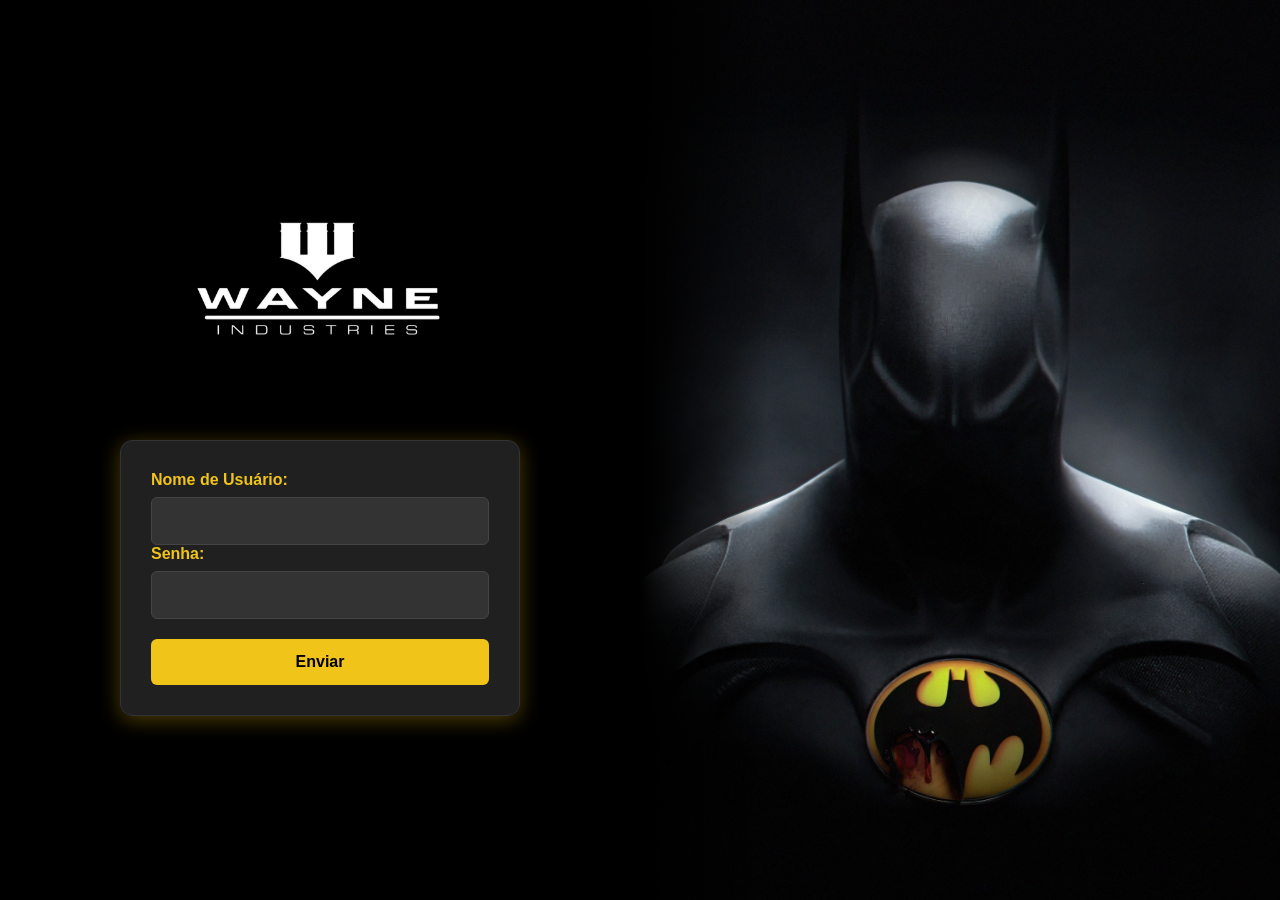
<file: Index.html>
<!DOCTYPE html>
<html lang="en">

<head>
    <meta charset="UTF-8">
    <meta name="viewport" content="width=device-width, initial-scale=1.0">
    <title>Document</title>

    <style>
        * {
            margin: 0;
            padding: 0;
            box-sizing: border-box;
            font-family: 'Arial', sans-serif;
        }

        body {
            background-color: #000;
            color: white;
            height: 100vh;
            margin: 0;
            display: flex;
            overflow: hidden;
            position: relative;
        }

        .left-container {
            width: 50%;
            height: 100%;
            display: flex;
            flex-direction: column;
            justify-content: center;
            align-items: center;
            padding: 20px;
            position: relative;
            z-index: 2;
        }

        .logo {
            width: 100%;
            max-width: 400px;
            margin-bottom: 40px;
            text-align: center;
        }

        .login-form {
            background: rgba(36, 36, 36, 0.9);
            padding: 30px;
            border-radius: 12px;
            box-shadow: 0 4px 20px rgba(255, 200, 0, 0.3);
            width: 100%;
            max-width: 400px;
            border: 1px solid #333;
        }

        label {
            display: block;
            margin-bottom: 8px;
            font-weight: bold;
            color: #f0c419;
        }

        input {
            width: 100%;
            padding: 14px;
            border: 1px solid #444;
            border-radius: 6px;
            font-size: 16px;
            background-color: #333;
            color: #fff;
            transition: all 0.3s;
        }

        input:focus {
            outline: none;
            border-color: #f0c419;
            box-shadow: 0 0 0 2px rgba(240, 196, 25, 0.3);
        }

        button {
            margin-top: 20px;
            width: 100%;
            padding: 14px;
            background-color: #f0c419;
            color: #000;
            border: none;
            border-radius: 6px;
            font-size: 16px;
            font-weight: bold;
            cursor: pointer;
            transition: background-color 0.3s;
        }

        button:hover {
            background-color: #000000;
            color: #f0c419;
        }

        .right-container {
            width: 50%;
            height: 100vh;
            position: relative;
            overflow: hidden;
        }

        .batman-image {
            width: 100%;
            height: 135%;
            object-fit: cover;
            object-position: center;
            -webkit-mask-image:
                linear-gradient(to right, transparent 0%, black 20%, black 100%);
            -webkit-mask-repeat: no-repeat;

            mask-image:
                linear-gradient(to right, transparent 0%, black 20%, black 100%);
            mask-repeat: no-repeat;
        }
    </style>
</head>

<body>
    <div class="left-container">
        <div class="logo">
            <img id="logo" src="wayne logo-Photoroom.png" alt="logo wayne industries" width="300px">

        </div>

        <div class="login-form">
            <div class="form-group">
                <form>
                    <label for="campo-nome">Nome de Usuário:</label>
                    <input type="text" name="nome" id="campo-nome" minlength="3" maxlength="30" required>

                    <label for="campo-senha">Senha:</label>
                    <input type="password" name="senha" id="campo-senha" minlength="5" maxlength="30" required>

                    <button type="submit">Enviar</button>
                </form>
            </div>

        </div>
    </div>

    <div class="right-container">
        <img class="batman-image" src="bannerBatman.jpg" alt="Batman" class="logo-direita">
    </div>

    <script src="classesIndex.js" defer></script>
</body>

</html>
</file>
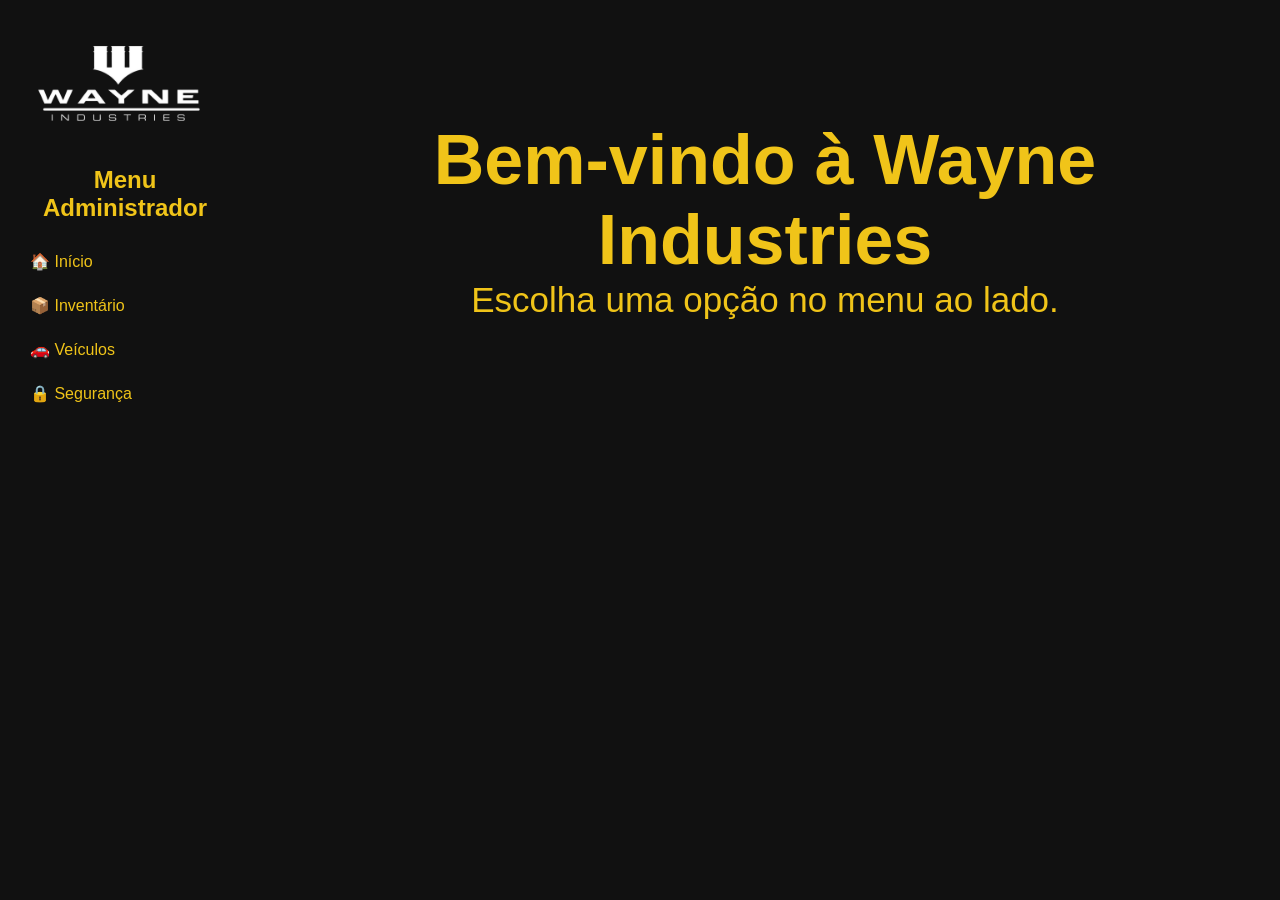
<file: paginaAdministrador.html>
<!DOCTYPE html>
<html lang="pt-BR">

<head>
    <meta charset="UTF-8">
    <meta name="viewport" content="width=device-width, initial-scale=1.0">
    <title>Wayne Industries</title>
    <style>
        .card {
            background: #111;
            padding: 15px;
            margin: 10px 0;
            border-radius: 10px;
            display: flex;
            justify-content: space-between;
            align-items: center;
            border: 1px solid #f0c419;
        }

        .botoes {
            display: flex;
            gap: 10px;
        }

        button {
            padding: 6px 12px;
            border: none;
            border-radius: 5px;
            cursor: pointer;
            color: #111;
            background: #f0c419;
        }

        .btn-edit {
            background: #4caf50;
            color: white;
        }

        .btn-edit:hover {
            background: #45a049;
        }

        button:hover {
            background: #e0b200;
        }


        .btn-add {
            background: #f0c419;
            /* width: 100px;
            height: 40px; */
        }

        .btn-add:hover {
            background: #e0b200;
        }

        .btn-delete {
            background: #f44336;
            color: white;
        }

        .btn-delete:hover {
            background: #d32f2f;
        }

        #seguranca {
            justify-content: center;
            text-align: center;
            font-size: 35px;
        }

        #botao-seg{
            margin-top: 20vh;
            width: 400px;
            height: 100px;
            font-size: 25px;
        }
    </style>

    <link rel="stylesheet" href="default.css">
</head>

<body>

    <div class="sidebar">
        <img id="logo" src="wayne logo-Photoroom.png" alt="Logo" width="200">
        <h2>Menu Administrador</h2>
        <a href="#" onclick="mostrar('inicio')">🏠 Início</a>
        <a href="#" onclick="mostrar('inventario')">📦 Inventário</a>
        <a href="#" onclick="mostrar('veiculos')">🚗 Veículos</a>
        <a href="#" onclick="mostrar('seguranca')">🔒 Segurança</a>
    </div>

    <div class="content">
        <div id="inicio">
            <h1>Bem-vindo à Wayne Industries</h1>
            <p>Escolha uma opção no menu ao lado.</p>
        </div>

        <div id="inventario" class="hidden">
            <h1>📦 Inventário</h1>
            <form onsubmit="adicionarItem(event)">
                <input type="text" id="item" placeholder="Nome do item" required>
                <button class="btn-add" type="submit">Adicionar</button>
            </form>
            <div id="lista-inventario"></div>
        </div>

        <div id="veiculos" class="hidden">
            <h1>🚗 Veículos</h1>
            <button class="btn-add" onclick="mostrarVeiculos()">Mostrar Veículos</button>
            <div id="lista-veiculos"></div>
        </div>

        <div id="seguranca" class="hidden">
            <h1>🔒 Segurança</h1>
            <button id="botao-seg" class="btn-add" onclick="alerta()">🚨 Acionar Alerta de Emergência</button>
        </div>
    </div>

    <script>    
        function mostrar(secao) {
            document.querySelectorAll('.content > div').forEach(div => {
                div.classList.add('hidden');
            });
            document.getElementById(secao).classList.remove('hidden');
        }

        let inventario = ["Batarangue", "Cinto de Utilidades", "Explosivo de Gás"];

        function renderizarInventario() {
            const lista = document.getElementById('lista-inventario');
            lista.innerHTML = "";
            inventario.forEach((item, index) => {
                lista.innerHTML += `
          <div class="card">
            📦 <span id="item-${index}">${item}</span>
            <div class="botoes">
              <button class="btn-edit" onclick="editarItem(${index})">Editar</button>
              <button class="btn-delete" onclick="removerItem(${index})">Excluir</button>
            </div>
          </div>
        `;
            });
        }

        function adicionarItem(event) {
            event.preventDefault();
            const item = document.getElementById('item').value;
            inventario.push(item);
            renderizarInventario();
            document.getElementById('item').value = "";
        }

        function editarItem(index) {
            const novoNome = prompt("Editar item:", inventario[index]);
            if (novoNome !== null && novoNome.trim() !== "") {
                inventario[index] = novoNome;
                renderizarInventario();
            }
        }

        function removerItem(index) {
            if (confirm("Tem certeza que deseja excluir este item?")) {
                inventario.splice(index, 1);
                renderizarInventario();
            }
        }

        function mostrarVeiculos() {
            const veiculos = ["Batmóvel", "Moto Tática", "Caminhão Blindado"];
            const lista = document.getElementById('lista-veiculos');
            lista.innerHTML = "";
            veiculos.forEach(v => {
                lista.innerHTML += `<div class="card">🚗 ${v}</div>`;
            });
        }

        function alerta() {
            alert("🚨 ALERTA DE EMERGÊNCIA ATIVADO! 🚨");
        }

        renderizarInventario();
    </script>

</body>

</html>
</file>
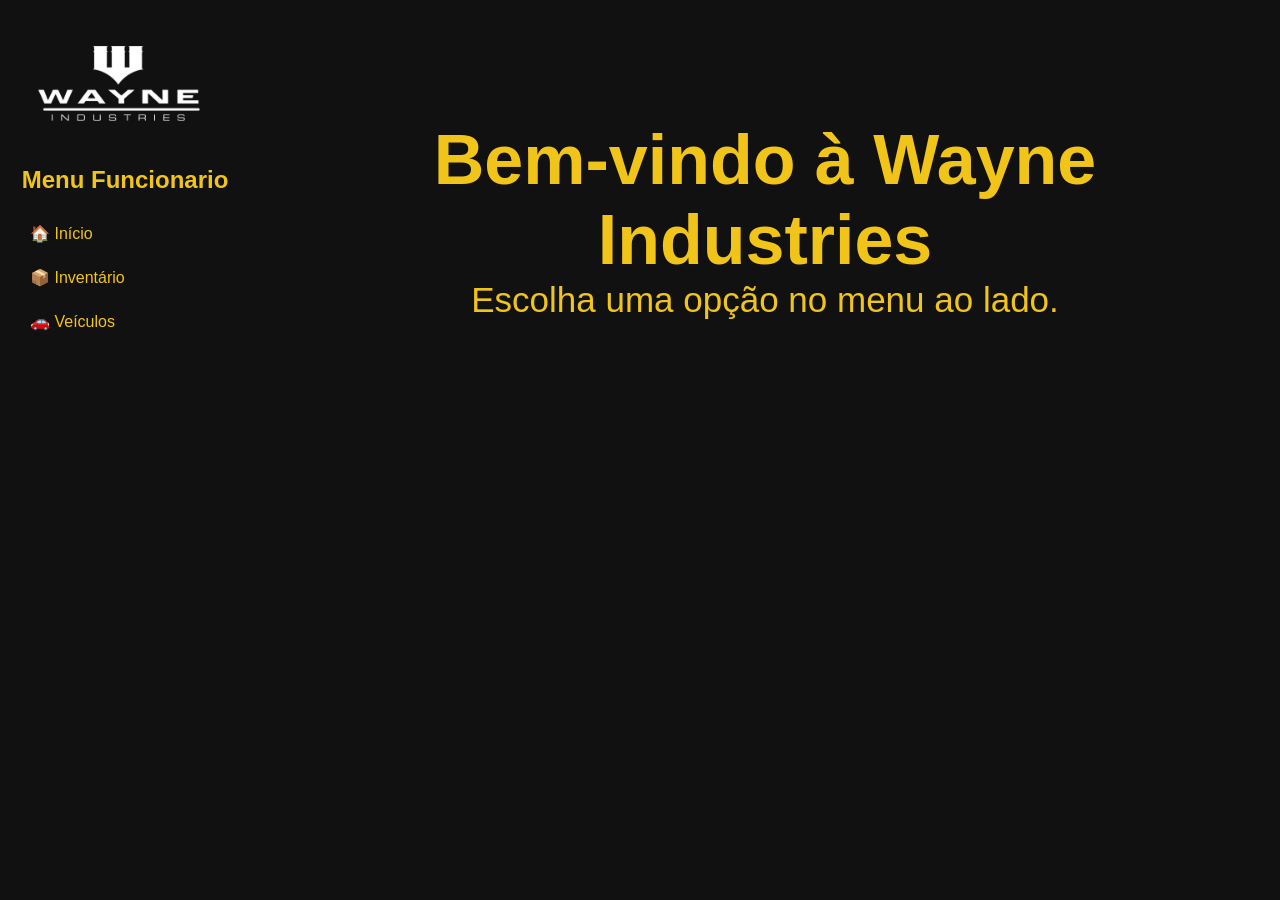
<file: paginaFuncionario.html>
<!DOCTYPE html>
<html lang="pt-BR">

<head>
    <meta charset="UTF-8">
    <meta name="viewport" content="width=device-width, initial-scale=1.0">
    <title>Wayne Industries</title>
    <style>
        .card {
            background: #111;
            padding: 15px;
            margin: 10px 0;
            border-radius: 10px;
            border: 1px solid #f0c419;
        }

    </style>
    <link rel="stylesheet" href="default.css">
</head>

<body>

    <div class="sidebar">
        <img id="logo" src="wayne logo-Photoroom.png" alt="Logo" width="200">
        <h2>Menu Funcionario</h2>
        <a href="#" onclick="mostrar('inicio')">🏠 Início</a>
        <a href="#" onclick="mostrar('inventario')">📦 Inventário</a>
        <a href="#" onclick="mostrar('veiculos')">🚗 Veículos</a>
    </div>

    <div class="content">
        <div id="inicio">
            <h1>Bem-vindo à Wayne Industries</h1>
            <p>Escolha uma opção no menu ao lado.</p>
        </div>

        <div id="inventario" class="hidden">
            <h1>📦 Inventário</h1>
            <div id="lista-inventario"></div>
        </div>

        <div id="veiculos" class="hidden">
            <h1>🚗 Veículos</h1>
            <div id="lista-veiculos"></div>
        </div>
    </div>

    <script>
        function mostrar(secao) {
            document.querySelectorAll('.content > div').forEach(div => {
                div.classList.add('hidden');
            });
            document.getElementById(secao).classList.remove('hidden');
        }

        const inventario = ["Batarangue", "Cinto de Utilidades", "Explosivo de Gás"];

        function renderizarInventario() {
            const lista = document.getElementById('lista-inventario');
            lista.innerHTML = "";
            inventario.forEach(item => {
                lista.innerHTML += `<div class="card">📦 ${item}</div>`;
            });
        }

        function mostrarVeiculos() {
            const veiculos = ["Batmóvel", "Moto Tática", "Caminhão Blindado"];
            const lista = document.getElementById('lista-veiculos');
            lista.innerHTML = "";
            veiculos.forEach(v => {
                lista.innerHTML += `<div class="card">🚗 ${v}</div>`;
            });
        }

        renderizarInventario();
        mostrarVeiculos();
    </script>

</body>

</html>
</file>
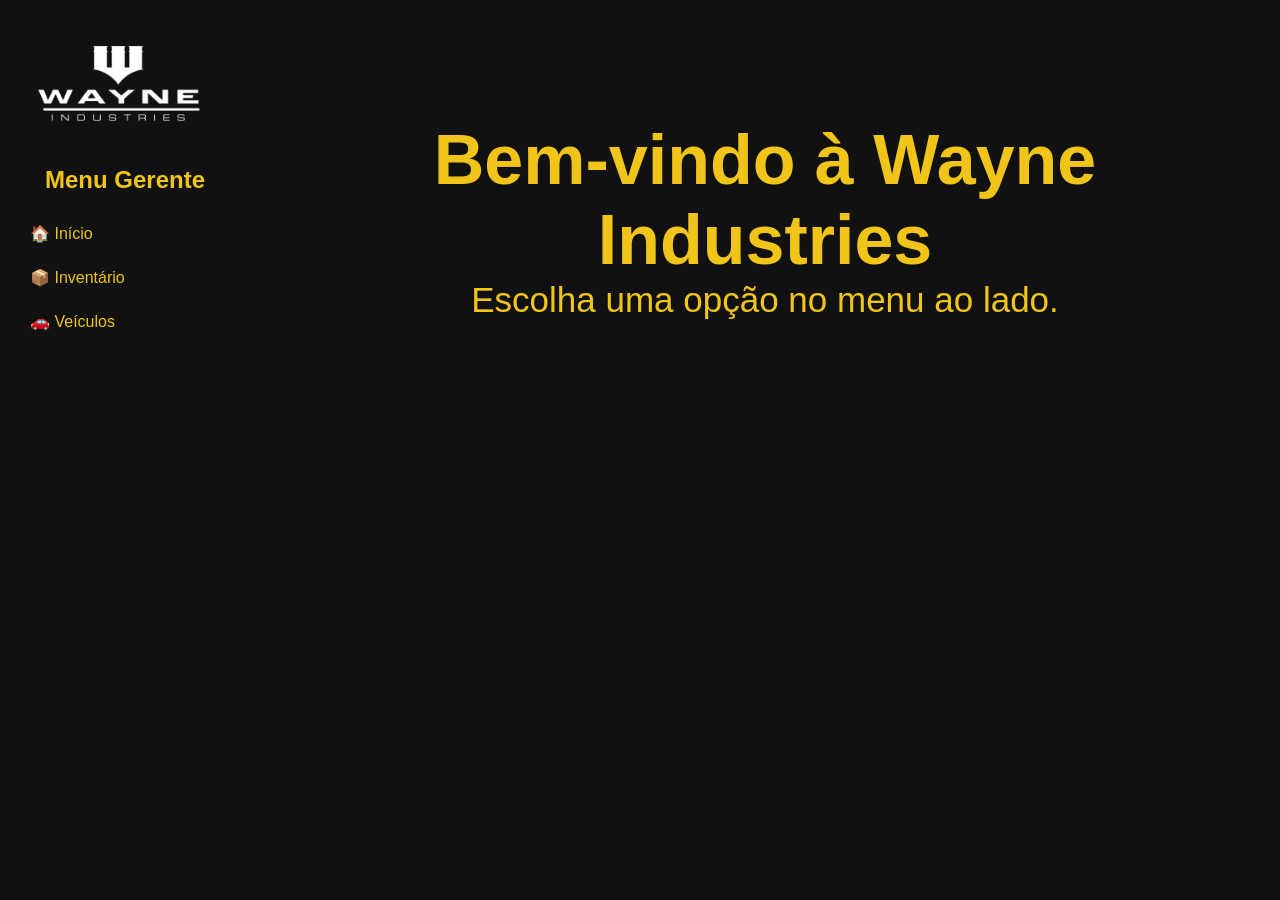
<file: paginaGerente.html>
<!DOCTYPE html>
<html lang="pt-BR">

<head>
    <meta charset="UTF-8">
    <meta name="viewport" content="width=device-width, initial-scale=1.0">
    <title>Wayne Industries</title>
    <style>

        .card {
            background: #111;
            padding: 15px;
            margin: 10px 0;
            border-radius: 10px;
            display: flex;
            justify-content: space-between;
            align-items: center;
            border: 1px solid #f0c419;
        }

        .botoes {
            display: flex;
            gap: 10px;
        }

        button {
            padding: 6px 12px;
            border: none;
            border-radius: 5px;
            cursor: pointer;
            color: #111;
            background: #f0c419;
        }

        button:hover {
            background: #e0b200;
        }


        .btn-edit {
            background: #4caf50;
            color: white;
        }

        .btn-edit:hover {
            background: #45a049;
        }
    </style>

    <link rel="stylesheet" href="default.css">
</head>

<body>

    <div class="sidebar">
        <img id="logo" src="wayne logo-Photoroom.png" alt="Logo" width="200">
        <h2>Menu Gerente</h2>
        <a href="#" onclick="mostrar('inicio')">🏠 Início</a>
        <a href="#" onclick="mostrar('inventario')">📦 Inventário</a>
        <a href="#" onclick="mostrar('veiculos')">🚗 Veículos</a>
    </div>

    <div class="content">
        <div id="inicio">
            <h1>Bem-vindo à Wayne Industries</h1>
            <p>Escolha uma opção no menu ao lado.</p>
        </div>

        <div id="inventario" class="hidden">
            <h1>📦 Inventário</h1>
            <div id="lista-inventario"></div>
        </div>

        <div id="veiculos" class="hidden">
            <h1>🚗 Veículos</h1>
            <button class="btn-edit" onclick="mostrarVeiculos()">Mostrar Veículos</button>
            <div id="lista-veiculos"></div>
        </div>
    </div>

    <script>
        function mostrar(secao) {
            document.querySelectorAll('.content > div').forEach(div => {
                div.classList.add('hidden');
            });
            document.getElementById(secao).classList.remove('hidden');
        }

        let inventario = ["Batarangue", "Cinto de Utilidades", "Explosivo de Gás"];

        function renderizarInventario() {
            const lista = document.getElementById('lista-inventario');
            lista.innerHTML = "";
            inventario.forEach((item, index) => {
                lista.innerHTML += `
          <div class="card">
            📦 <span id="item-${index}">${item}</span>
            <div class="botoes">
              <button class="btn-edit" onclick="editarItem(${index})">Editar</button>
            </div>
          </div>
        `;
            });
        }

        function editarItem(index) {
            const novoNome = prompt("Editar item:", inventario[index]);
            if (novoNome !== null && novoNome.trim() !== "") {
                inventario[index] = novoNome;
                renderizarInventario();
            }
        }

        function mostrarVeiculos() {
            const veiculos = ["Batmóvel", "Moto Tática", "Caminhão Blindado"];
            const lista = document.getElementById('lista-veiculos');
            lista.innerHTML = "";
            veiculos.forEach(v => {
                lista.innerHTML += `<div class="card">🚗 ${v}</div>`;
            });
        }

        renderizarInventario();
    </script>

</body>

</html>
</file>
<file: default.css>
* {
    margin: 0;
    padding: 0;
    box-sizing: border-box;
    font-family: 'Arial', sans-serif;
    /* font-family: 'Zodiak', sans-serif; */
}

body {
    background: #111;
    color: #f0c419;
    display: flex;
}

.sidebar {
    width: 250px;
    background: #111;
    height: 100vh;
    padding: 20px;
    position: fixed;
    left: 0;
    top: 0;
}

.sidebar h2 {
    margin-bottom: 20px;
    text-align: center;
    color: #f0c419;
}

.sidebar a {
    display: block;
    color: #f0c419;
    text-decoration: none;
    padding: 10px;
    margin: 5px 0;
    border-radius: 5px;
}

.sidebar a:hover {
    background: #f0c419;
    color: #111;
}

.content {
    margin-left: 250px;
    padding: 20px;
    flex: 1;
    min-height: 100vh;
    background: #111;
    color: #f0c419;
    /* display: flex; */
    /* align-items: center; */
    /* font-size: 35px; */ 
    /* justify-content: center; */
    /* text-align: center;
    margin-top: 100px;  */
}

#inicio {
    font-size: 35px;
    align-items: center;
    justify-content: center;
    text-align: center;
    margin-top: 100px;
}

h1 {
    color: #f0c419;
}

.hidden {
    display: none;
}
</file>
